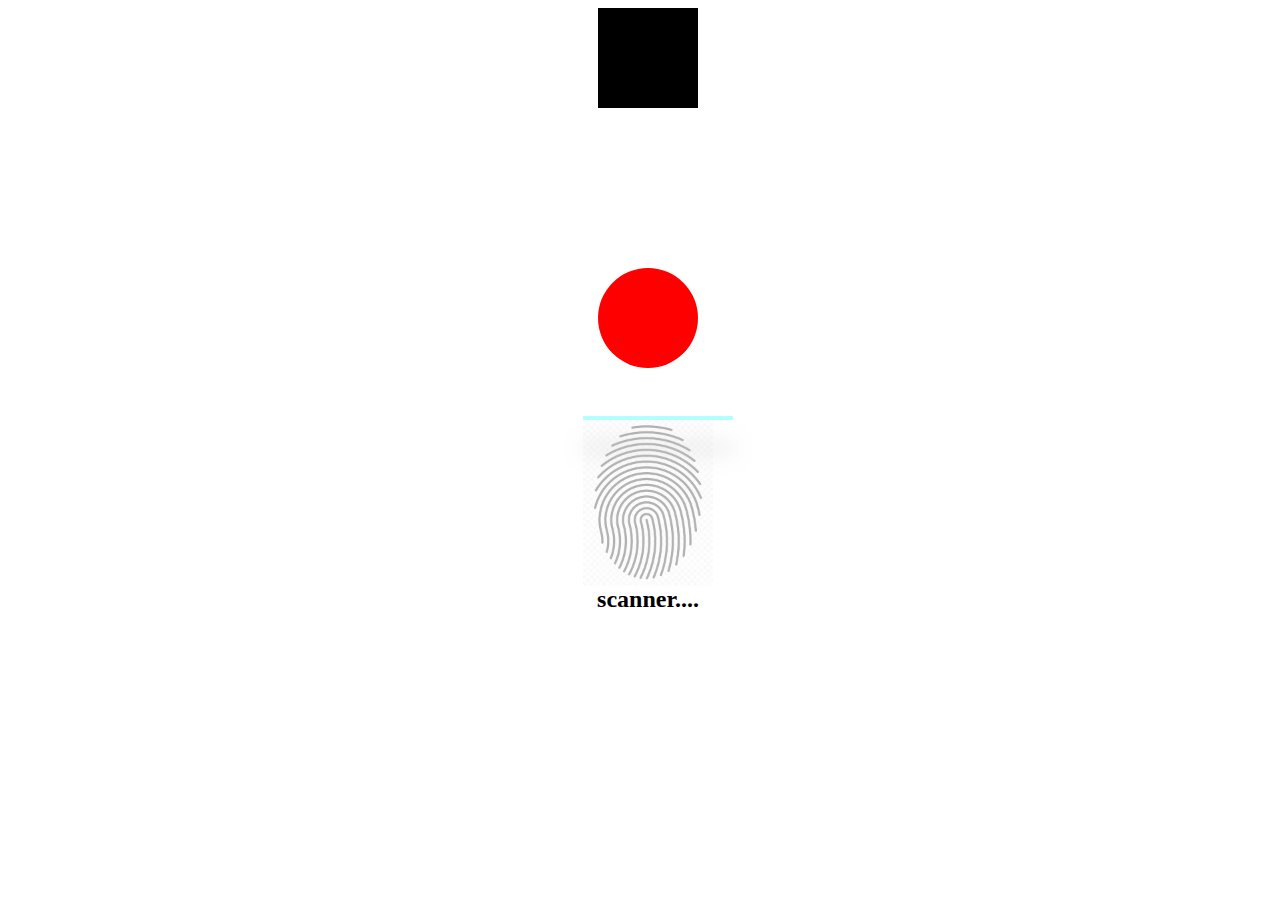
<file: animation.html>
<!DOCTYPE html>
<html lang="en">
<head>
    <meta charset="UTF-8">
    <meta name="viewport" content="width=device-width, initial-scale=1.0">
    <title>Document</title>
</head>
<style>
    body{
     width: 100%; 
     height: 100%;
    }
    .animate {
        background-color: black;
        width: 100px;
        height: 100px;
       margin: auto;
       animation-name: animate;
       animation-duration: 1s;
       animation-delay: 0;
       animation-iteration-count: 3;
       animation-direction: reverse;
       animation-timing-function: ease-in; 
    }

    .bounce-ball {
        background-color: red;
        border-radius: 50%;
        width: 100px;
        height: 100px;
        margin: 10rem auto;
        animation:bounce-ball 3s infinite both ;
    }

    .scanner {
        display: flex;
        flex-direction: column;
        align-items: center;
        text-align: center;
    }
    
    .blink-text {
        font-size: 1.5rem;
        font-weight: bold;
        animation: blinking-text 2s infinite;
        margin-top: -2rem;
    }

    .fingerprint {
        position: relative;
        width: 130px;
        height: 170px;
        background: url(images/prnt.jfif);
        background-size: cover;
        margin-top: -7rem;
        margin-bottom: 2rem; 
        opacity: 0.3;
    }

    .line {
        position: absolute;
        top: 0;
        left: 0;
        width: 150px;
        height: 4px;
        margin: auto;
        background-color: aqua;
        animation: scanner-line 2s infinite;
        box-shadow: 0px 30px 20px rgb(90,90,90);
    }
    @keyframes animate{
        from{
            transform: scale(1);
        }
        to{
            transform: scale(2);
        }
    }

    @keyframes bounce-ball {
        0% {
           transform:translateX(-400px) translateY(-50px);
           animation-timing-function: ease-in;
           opacity: 1;
        }
        24% {
           opacity: 1;
        }
        25%,55%,75%,87% { 
            transform: translateY(0px) ;
            animation-timing-function: ease-out;
        }
        40% {
            transform: translateY(-24px) ;
            animation-timing-function: ease-in;
        }
       
        60% {
            transform: translateY(-15px);
            animation-timing-function: ease-in;
        }
        100% {
           transform:translateX(0px) translateY(0px);
           animation-timing-function: ease-out;
           opacity: 1;
        }
    }


@keyframes scanner-line {
    0% {
        top: 0;
    }
    50% {
        top:100% ;
    }
    100% {
        top:0;
    }
}
 
@keyframes blinking-text {
    0%,100% {
        opacity: 1;
    }
    50% {
        opacity: 0;
    }
}

</style>
<body >
    <div class="animate"></div>
    <div class="bounce-ball"></div>
    <div class="scanner">
        <div class="fingerprint">
              <div class="line"></div>
        </div>
        <div class="blink-text">
            scanner....
        </div>
    </div>   
</body>
</html>
</file>
